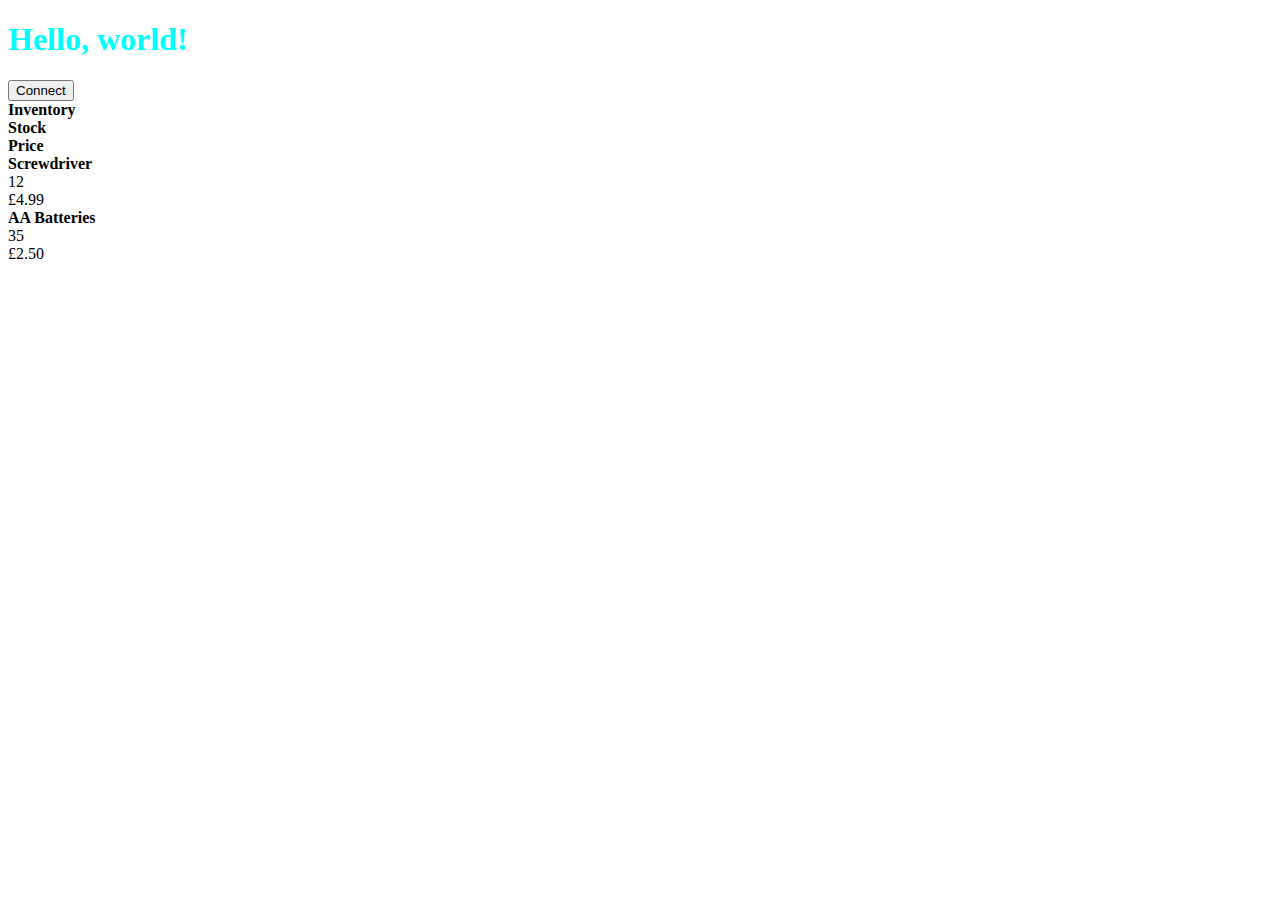
<file: session3/session4.html>
<!DOCTYPE html>
<html lang="en">
<head>
    <meta charset="UTF-8">
    <meta name="viewport" content="width=device-width, initial-scale=1.0">
    <title>Document</title>
    <link rel="stylesheet" href="session4.css">
    <link href="https://cdn.jsdelivr.net/npm/bootstrap@5.3.2/dist/css/bootstrap.min.css" rel="stylesheet" integrity="sha384-T3c6CoIi6uLrA9TneNEoa7RxnatzjcDSCmG1MXxSR1GAsXEV/Dwwykc2MPK8M2HN" crossorigin="anonymous">
    
</head>
<body>



    <h1 class="display-1 mt-4 mb-4">Hello, world!</h1>

    <button class="btn btn-primary">Connect</button>

   
      <div class="container mt-3">
       
        <div class="row row-cols-3 bg-success">
          <div class="col themed-grid-col"><b>Inventory</b></div>
          <div class="col themed-grid-col"><b>Stock</b></div>
          <div class="col themed-grid-col"><b>Price</b></div>



          <div class="col themed-grid-col"><b>Screwdriver</b></div>
          <div class="col themed-grid-col">12</div>
          <div class="col themed-grid-col">£4.99</div>


          <div class="col themed-grid-col"><b>AA Batteries</b></div>
          <div class="col themed-grid-col">35</div>
          <div class="col themed-grid-col">£2.50</div>
        </div>
      </div>

    <!-- <div class="accordion" id="accordionExample">
        <div class="accordion-item">
          <h2 class="accordion-header">
            <button class="accordion-button" type="button" data-bs-toggle="collapse" data-bs-target="#collapseOne" aria-expanded="true" aria-controls="collapseOne">
              Accordion Item #1
            </button>
          </h2>
          <div id="collapseOne" class="accordion-collapse collapse show" data-bs-parent="#accordionExample">
            <div class="accordion-body">
              <strong>This is the first item's accordion body.</strong> It is shown by default, until the collapse plugin adds the appropriate classes that we use to style each element. These classes control the overall appearance, as well as the showing and hiding via CSS transitions. You can modify any of this with custom CSS or overriding our default variables. It's also worth noting that just about any HTML can go within the <code>.accordion-body</code>, though the transition does limit overflow.
            </div>
          </div>
        </div>
        <div class="accordion-item">
          <h2 class="accordion-header">
            <button class="accordion-button collapsed" type="button" data-bs-toggle="collapse" data-bs-target="#collapseTwo" aria-expanded="false" aria-controls="collapseTwo">
              Accordion Item #2
            </button>
          </h2>
          <div id="collapseTwo" class="accordion-collapse collapse" data-bs-parent="#accordionExample">
            <div class="accordion-body">
              <strong>This is the second item's accordion body.</strong> It is hidden by default, until the collapse plugin adds the appropriate classes that we use to style each element. These classes control the overall appearance, as well as the showing and hiding via CSS transitions. You can modify any of this with custom CSS or overriding our default variables. It's also worth noting that just about any HTML can go within the <code>.accordion-body</code>, though the transition does limit overflow.
            </div>
          </div>
        </div>
        <div class="accordion-item">
          <h2 class="accordion-header">
            <button class="accordion-button collapsed" type="button" data-bs-toggle="collapse" data-bs-target="#collapseThree" aria-expanded="false" aria-controls="collapseThree">
              Accordion Item #3
            </button>
          </h2>
          <div id="collapseThree" class="accordion-collapse collapse" data-bs-parent="#accordionExample">
            <div class="accordion-body">
              <strong>This is the third item's accordion body.</strong> It is hidden by default, until the collapse plugin adds the appropriate classes that we use to style each element. These classes control the overall appearance, as well as the showing and hiding via CSS transitions. You can modify any of this with custom CSS or overriding our default variables. It's also worth noting that just about any HTML can go within the <code>.accordion-body</code>, though the transition does limit overflow.
            </div>
          </div>
        </div>

        <div class="accordion-item">
            <h2 class="accordion-header">
              <button class="accordion-button collapsed" type="button" data-bs-toggle="collapse" data-bs-target="#collapseThree" aria-expanded="false" aria-controls="collapseThree">
                Accordion Item #4
              </button>
            </h2>
            <div id="collapseThree" class="accordion-collapse collapse" data-bs-parent="#accordionExample">
              <div class="accordion-body">
                <strong>This is the third item's accordion body.</strong> It is hidden by default, until the collapse plugin adds the appropriate classes that we use to style each element. These classes control the overall appearance, as well as the showing and hiding via CSS transitions. You can modify any of this with custom CSS or overriding our default variables. It's also worth noting that just about any HTML can go within the <code>.accordion-body</code>, though the transition does limit overflow.
              </div>
            </div>
          </div>
          <div class="accordion-item">
            <h2 class="accordion-header">
              <button class="accordion-button collapsed" type="button" data-bs-toggle="collapse" data-bs-target="#collapseThree" aria-expanded="false" aria-controls="collapseThree">
                Accordion Item #5
              </button>
            </h2>
            <div id="collapseThree" class="accordion-collapse collapse" data-bs-parent="#accordionExample">
              <div class="accordion-body">
                <strong>This is the third item's accordion body.</strong> It is hidden by default, until the collapse plugin adds the appropriate classes that we use to style each element. These classes control the overall appearance, as well as the showing and hiding via CSS transitions. You can modify any of this with custom CSS or overriding our default variables. It's also worth noting that just about any HTML can go within the <code>.accordion-body</code>, though the transition does limit overflow.
              </div>
            </div>
          </div>
      </div> -->
    <script src="https://cdn.jsdelivr.net/npm/bootstrap@5.3.2/dist/js/bootstrap.bundle.min.js" integrity="sha384-C6RzsynM9kWDrMNeT87bh95OGNyZPhcTNXj1NW7RuBCsyN/o0jlpcV8Qyq46cDfL" crossorigin="anonymous"></script>
</body>
</html>
</file>
<file: session3/session4.css>
/* .btn {
    background-color: rgb(49, 86, 101);
    border: none;
    padding: 7px;
    border-radius: 5px;
} */

.display-1 {
color: aqua;
}
</file>
